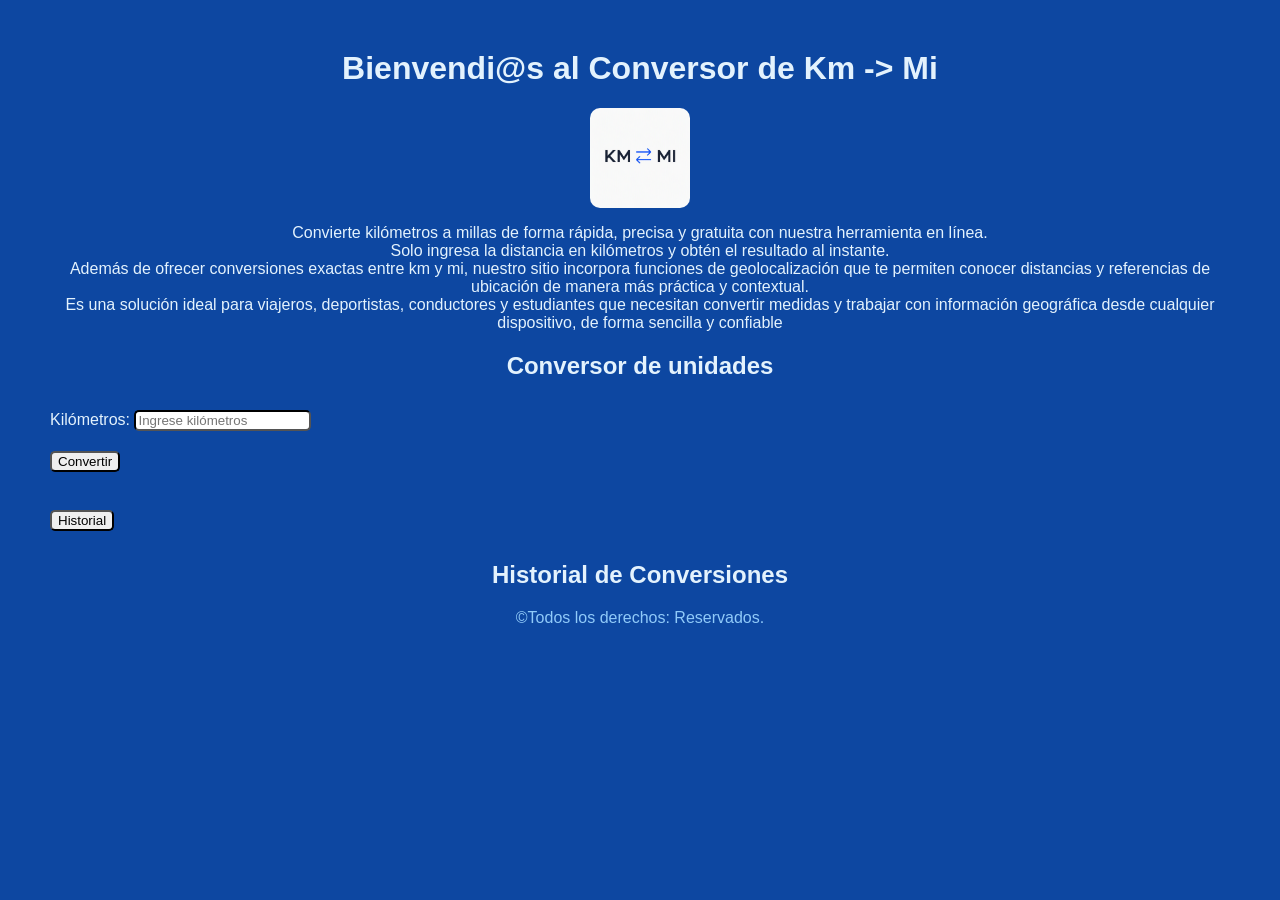
<file: Index.html>
<!DOCTYPE html>
<html lang="en">
<head>
    <meta charset="UTF-8">
    <meta name="viewport" content="width=device-width, initial-scale=1.0">
    <title>Conversor Km a Mi</title>
    <link rel="stylesheet" href="style.css">
</head>
<body>
    
    <h1>Bienvendi@s al Conversor de Km -> Mi</h1>

    <img id="logo" src="Assets/Logo.png" alt="Logo de nuestro sitio web">

    <p>Convierte kilómetros a millas de forma rápida, precisa y gratuita con nuestra herramienta en línea. <br>Solo ingresa la distancia en kilómetros y obtén el resultado al instante. <br>Además de ofrecer conversiones exactas entre km y mi, nuestro sitio incorpora funciones de geolocalización que te permiten conocer distancias y referencias de ubicación de manera más práctica y contextual. <br>Es una solución ideal para viajeros, deportistas, conductores y estudiantes que necesitan convertir medidas y trabajar con información geográfica desde cualquier dispositivo, de forma sencilla y confiable</p>
    
    <h2>Conversor de unidades</h2>

    <label for="valor">Kilómetros:</label>
    <input type="number" id="valor" placeholder="Ingrese kilómetros"><br>
    <button onclick="convertir">Convertir</button><br><br>
    <button onclick="verhistorial">Historial</button>

    <p id="resultado"></p>

    <h2>Historial de Conversiones</h2>
    <div id="historial"></div>

    <p id="ubicacion"></p>

    <script src="script.js"></script>
</body>
<footer>
    &copy;Todos los derechos: Reservados.
</footer>
</html>
</file>
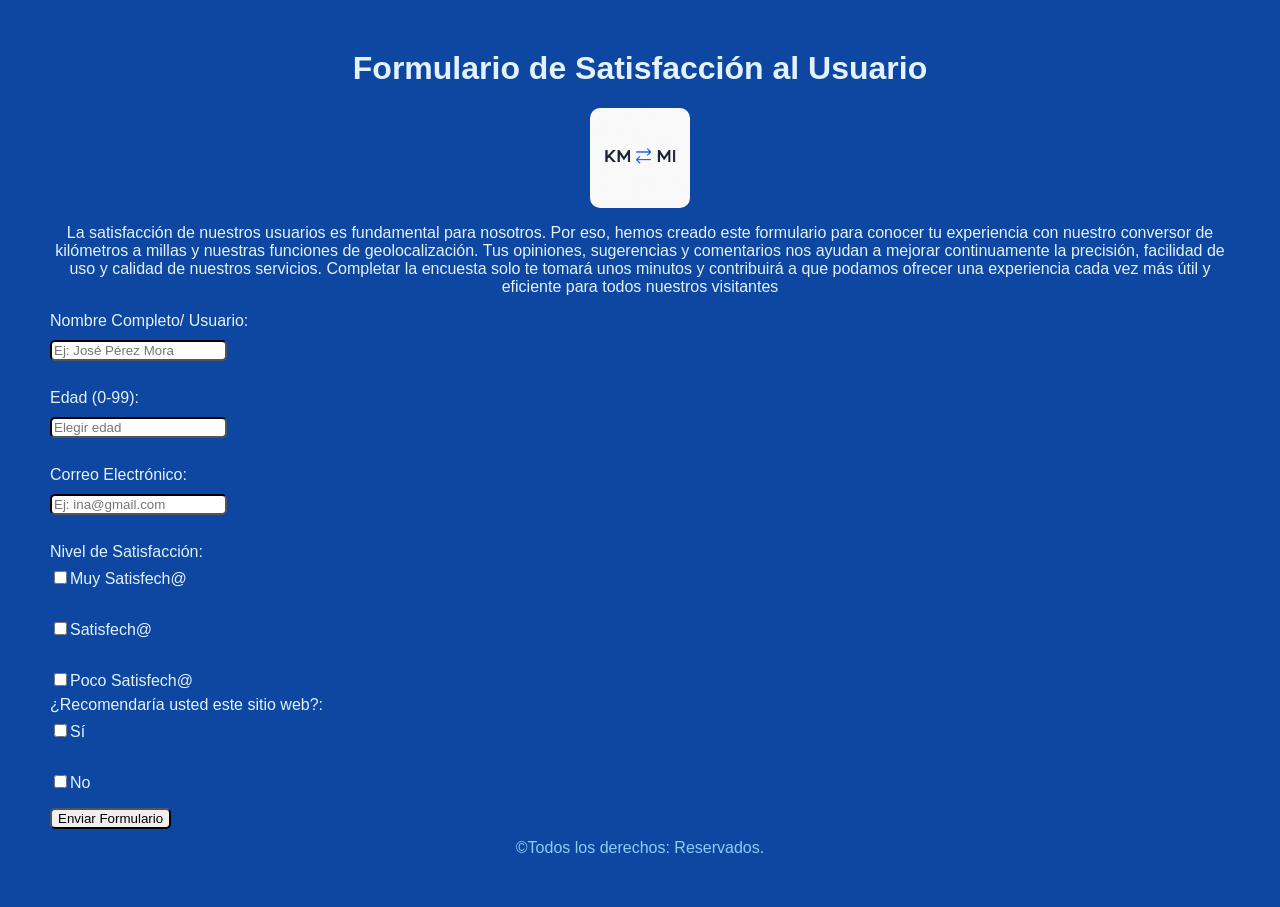
<file: Index2.html>
<!DOCTYPE html>
<html lang="en">
<head>
    <meta charset="UTF-8">
    <meta name="viewport" content="width=device-width, initial-scale=1.0">
    <title>Formulario de Satisfacción al Usuario</title>
    <link rel="stylesheet" href="style.css">
</head>
<body>
    <h1>Formulario de Satisfacción al Usuario</h1>

    <img id="logo" src="Assets/Logo.png" alt="Logo de nuestro sitio web">

    <p>La satisfacción de nuestros usuarios es fundamental para nosotros. Por eso, hemos creado este formulario para conocer tu experiencia con nuestro conversor de kilómetros a millas y nuestras funciones de geolocalización. Tus opiniones, sugerencias y comentarios nos ayudan a mejorar continuamente la precisión, facilidad de uso y calidad de nuestros servicios. Completar la encuesta solo te tomará unos minutos y contribuirá a que podamos ofrecer una experiencia cada vez más útil y eficiente para todos nuestros visitantes</p>
    
    <form action="">
        <label for="name">Nombre Completo/ Usuario:</label><br>
        <input type="name" id="name" placeholder="Ej: José Pérez Mora"><br><br>

        <label for="age">Edad (0-99):</label> <br>
        <input type="number" id="age" placeholder="Elegir edad"><br><br>

        <label for="email">Correo Electrónico:</label> <br>
        <input type="email" id="email" placeholder="Ej: ina@gmail.com"><br><br>

        <label for="satisfaccion">Nivel de Satisfacción:</label><br>
        <input type="checkbox" id="satisfaccion">Muy Satisfech@ <br>

        <label for="satisfaccion"></label> <br>
        <input type="checkbox" id="satisfaccion">Satisfech@ <br>

        <label for="satisfaccion"></label> <br>
        <input type="checkbox" id="satisfaccion">Poco Satisfech@ <br>

        <label for="recomendacion">¿Recomendaría usted este sitio web?:</label><br>
        <input type="checkbox" id="recomendacion">Sí <br>

        <label for="recomendacion"></label><br>
        <input type="checkbox" id="recomendacion">No <br>

    </form>

    <button type="submit"><a href="Index.html"></a>Enviar Formulario</button>

    <script src="script.js"></script>
</body>
<footer>
    &copy;Todos los derechos: Reservados.
</footer>
</html>
</file>
<file: style.css>
body {
    background: rgb(13, 71, 161);
    font-family: Arial, sans-serif;
    color: rgb(227, 242, 253);
    margin: 50px;
}

footer {
    color: rgb(144, 202, 249);
    text-align: center;
}

input, button {
    border-radius: 5px;
    border-color: black;
    margin-top: 10px;
    margin-bottom: 10px;
}

h1, h2 {
    text-align: center;
}

p {
    text-align: center;
}

#logo {
    border-radius: 10px;
    width: 100px;
    height: 100px;
    display: block;
    margin: auto;
}
</file>
